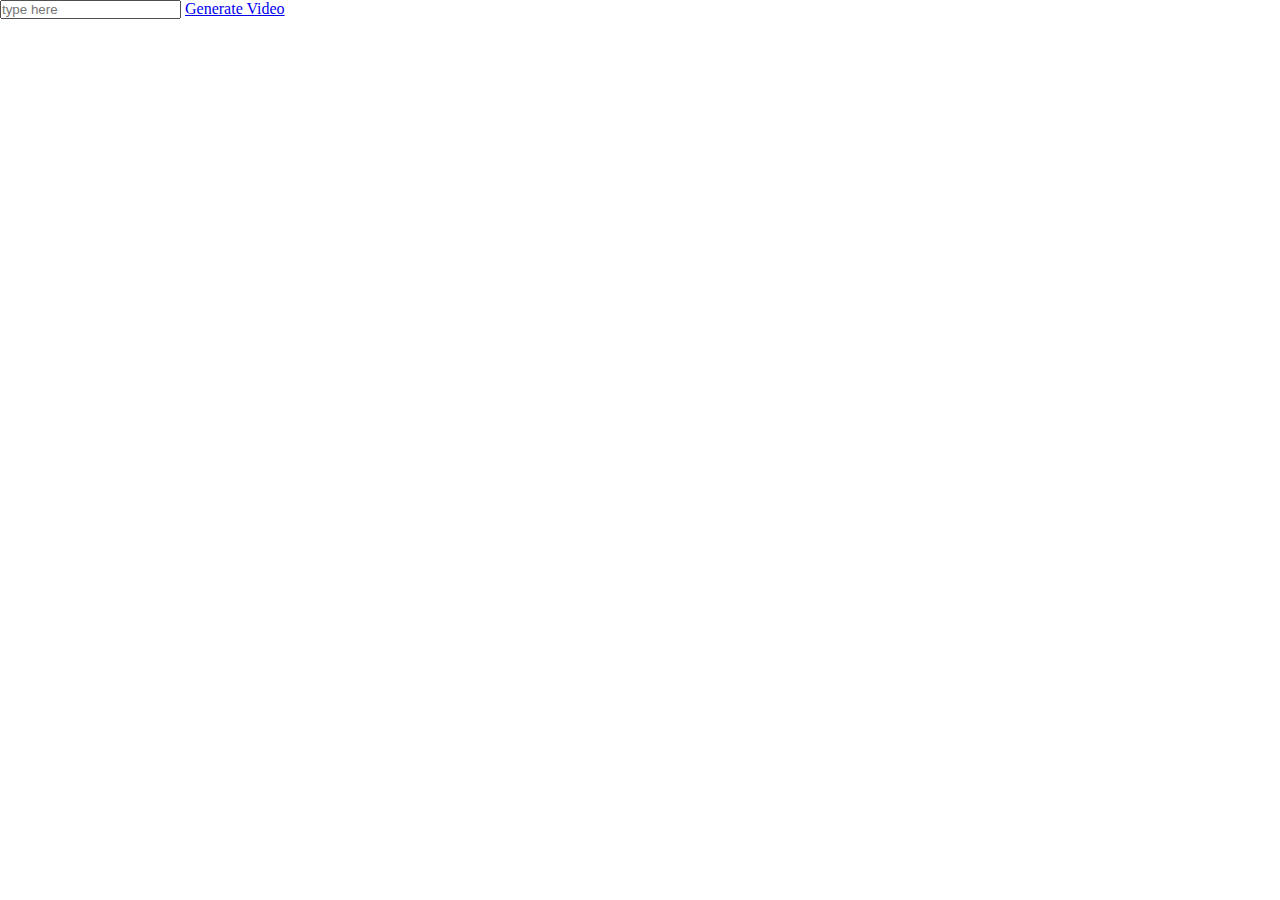
<file: jane-project-test/index.html>
<!DOCTYPE html>
<html>
    <head>
        <link rel="stylesheet" href="styles.css">
        <script src="scripts/uheprng.js"></script>
    </head>
    <body>
        <input id="user-input" placeholder="type here" />
        <a href="javascript:generateVideo();">Generate Video</a>
        <div id="video-container"></div>
    </body>

    <script type="text/javascript">
        const videoUrls = [
            // replace these with the path or url to each of your fragment videos
            "videos/cement-water-grass-fragments.mp4",
            "videos/hands-fastness-surprise-fragments.mp4",
        ]

        const randomizer = uheprng()
        const numVideosToCombine = 5
        let selectedVideos = []
        let videosPlayed = 0
        

        const getRandomNumbers = () => {
            const userInput = document.getElementById("user-input").value
            randomizer.initState();
            randomizer.hashString(userInput)

            return Array(numVideosToCombine).fill().map(n => randomizer(videoUrls.length))
        }

        const generateVideo = () => {
            const videoIndexes = getRandomNumbers()
            const videoContainerHtml = document.getElementById("video-container")
            selectedVideos.map(video => pauseVideo(video))
            selectedVideos = videoIndexes.map(index => {
                const video = document.createElement('video')
                video.src = videoUrls[index]
                video.id = `video-${index}`
                videoContainerHtml.appendChild(video)
                video.load()

                return video
            })
            videosPlayed = 0

            playNextVideo()
        }

        const playNextVideo = () => {
            const previousVideo = selectedVideos[videosPlayed -1]
            previousVideo && pauseVideo(previousVideo)

            const currentVideo = selectedVideos[videosPlayed]
            if (!currentVideo) return false

            playVideo(currentVideo)
            videosPlayed++

            return currentVideo
        }

        const playVideo = (video) => {
            video.classList.add("playing");
            video.play()
            video.addEventListener('ended', playNextVideo, false);
        }

        const pauseVideo = (video) => {
            video.removeEventListener('ended', playNextVideo);
            !video.paused && video.pause()
            video.classList.remove("playing");
        }
    </script>
</html>
</file>
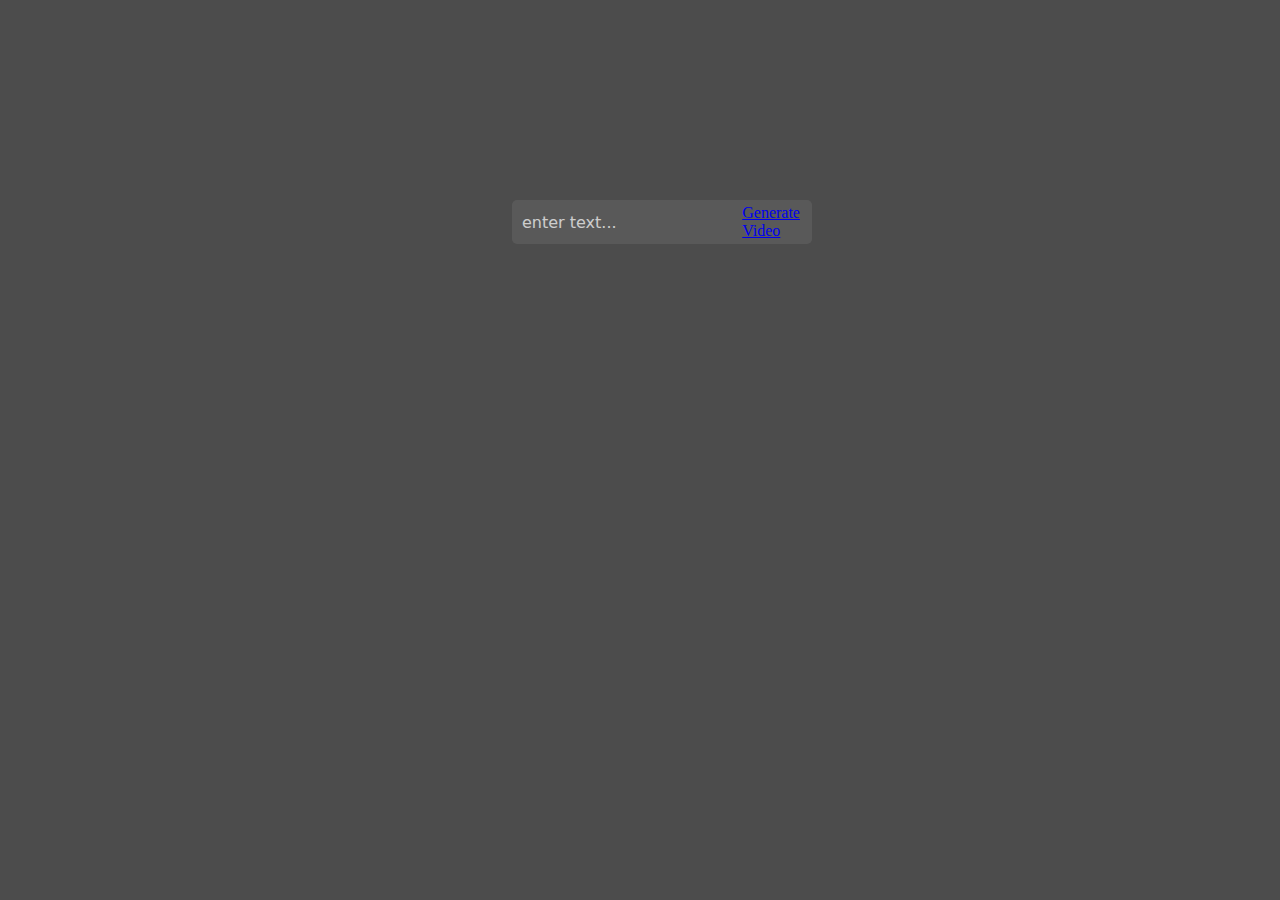
<file: docs/index1.html>
<html lang='en' class=''>
  <head>
    <style>
        body {
        background-color: #4C4C4C;
        margin: 200px 40%;
      }

      form {
        background-color: #595959;
        width: 300px;
        height: 44px;
        border-radius: 5px;
        display:flex;
        flex-direction:row;
        align-items:center;
      }

      input {
        all: unset;
        font: 16px system-ui;
        color: #fff;
        height: 100%;
        width: 100%;
        padding: 6px 10px;
      }

      ::placeholder {
        color: #fff;
        opacity: 0.7; 
      }

      svg {
        color: #fff;
        fill: currentColor;
        width: 24px;
        height: 24px;
        padding: 10px;
      }

      button {
        all: unset;
        cursor: pointer;
        width: 44px;
        height: 44px;
      }
    </style>
  </head>
  <body>
    <form role="enter text" id="form">
      <input type="user-input" id="query" name="q" placeholder="enter text..." aria-label="enter text">
        <a href="javascript:generateVideo();">Generate Video</a>
        <div id="video-container"></div>
    </form>
   <script type="text/javascript">
        const videoUrls = [
            // replace these with the path or url to each of your fragment videos
            "https://vimeo.com/678318057/4b23225724",
            "https://vimeo.com/678318344/21e9b40fcb",
            "https://vimeo.com/678319873/660ab0ae8f",
            "https://vimeo.com/678318898/86057d4e95", 
            "https://vimeo.com/678319459/d2cbadca5c4",
        ]

        const randomizer = uheprng()
        const numVideosToCombine = 5
        let selectedVideos = []
        let videosPlayed = 0
        

        const getRandomNumbers = () => {
            const userInput = document.getElementById("user-input").value
            randomizer.initState();
            randomizer.hashString(userInput)

            return Array(numVideosToCombine).fill().map(n => randomizer(videoUrls.length))
        }

        const generateVideo = () => {
            const videoIndexes = getRandomNumbers()
            const videoContainerHtml = document.getElementById("video-container")
            selectedVideos.map(video => pauseVideo(video))
            selectedVideos = videoIndexes.map(index => {
                const video = document.createElement('video')
                video.src = videoUrls[index]
                video.id = `video-${index}`
                videoContainerHtml.appendChild(video)
                video.load()

                return video
            })
            videosPlayed = 0

            playNextVideo()
        }

        const playNextVideo = () => {
            const previousVideo = selectedVideos[videosPlayed -1]
            previousVideo && pauseVideo(previousVideo)

            const currentVideo = selectedVideos[videosPlayed]
            if (!currentVideo) return false

            playVideo(currentVideo)
            videosPlayed++

            return currentVideo
        }

        const playVideo = (video) => {
            video.classList.add("playing");
            video.play()
            video.addEventListener('ended', playNextVideo, false);
        }

        const pauseVideo = (video) => {
            video.removeEventListener('ended', playNextVideo);
            !video.paused && video.pause()
            video.classList.remove("playing");
        }
    </script>
</html>
  </body>
</html>
</file>
<file: jane-project-test/styles.css>
* {
    margin: 0;
    padding: 0;
}
video {
    position: absolute;
    width: 100%;
    background-color: black;
}
video.playing{
    z-index: 10;
}
</file>
